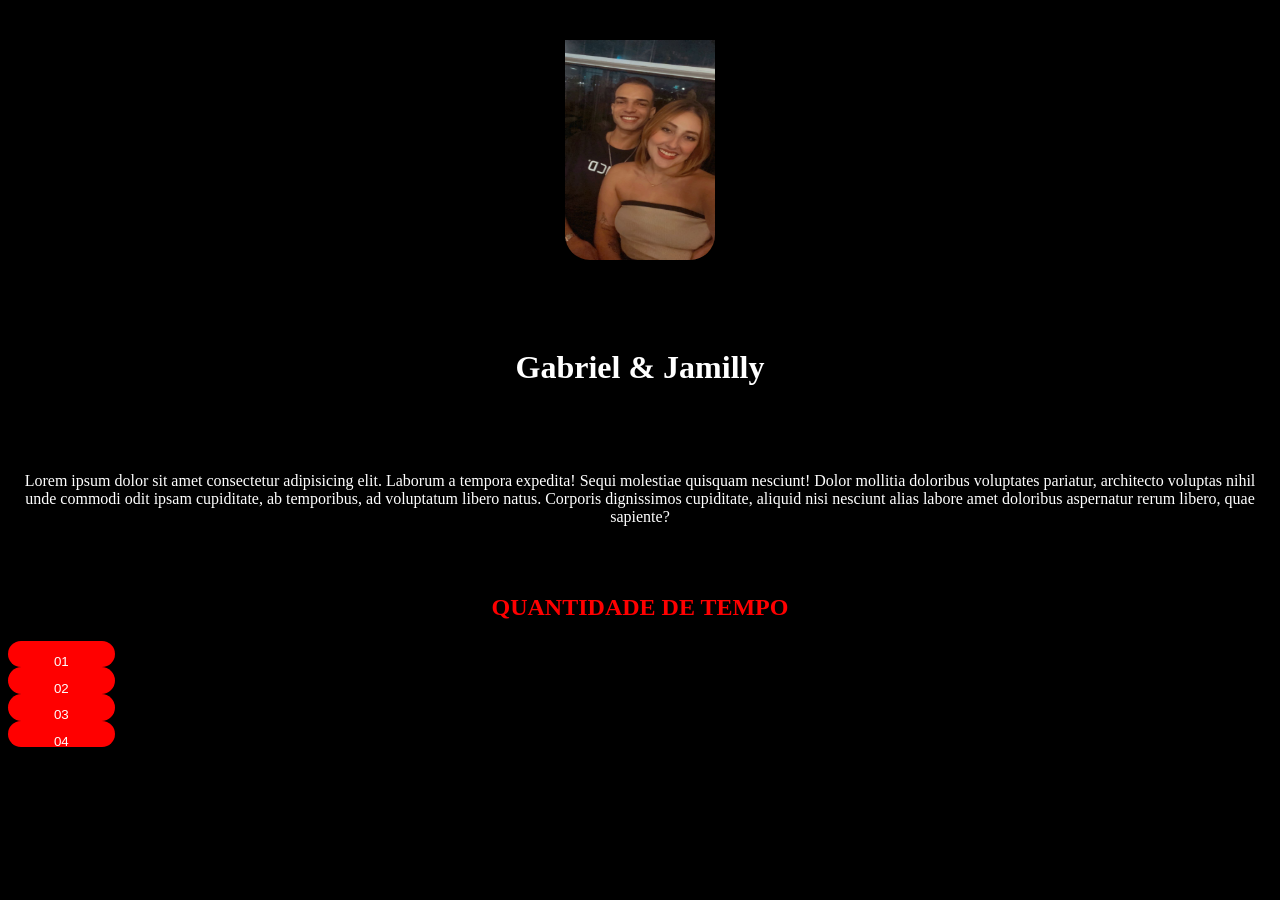
<file: index.html>
<!DOCTYPE html>
<html lang="pt-br">

<head>
  <meta charset="UTF-8">
  <meta http-equiv="X-UA-Compatible" content="IE=edge">
  <meta name="viewport" content="width=device-width, initial-scale=1.0">
  <link rel="stylesheet" href="styles.css">
  <title>Eu&Ela</title>
</head>

</div>
  <div class="container">
   <div class="cabecalho">
    <img src="assets/Logo.jpg">
    <h1 class="cabecalho__titulo">Gabriel & Jamilly</h1>
    <p class="cabecalho__texto">Lorem ipsum dolor sit amet consectetur adipisicing elit. Laborum a tempora expedita! Sequi molestiae quisquam
      nesciunt! Dolor mollitia doloribus voluptates pariatur, architecto voluptas nihil unde commodi odit ipsam
      cupiditate, ab temporibus, ad voluptatum libero natus. Corporis dignissimos cupiditate, aliquid nisi nesciunt
      alias labore amet doloribus aspernatur rerum libero, quae sapiente?</p>
   </div>
   <div class="button">
      <h2 class="titulo__botao">QUANTIDADE DE TEMPO</h2>
      <button class="button__dias">01</button>
      <button class="button__dias">02</button>
      <button class="button__dias">03</button>
      <button class="button__dias">04</button>
   </div>
  </div>
</body>

</html>
</file>
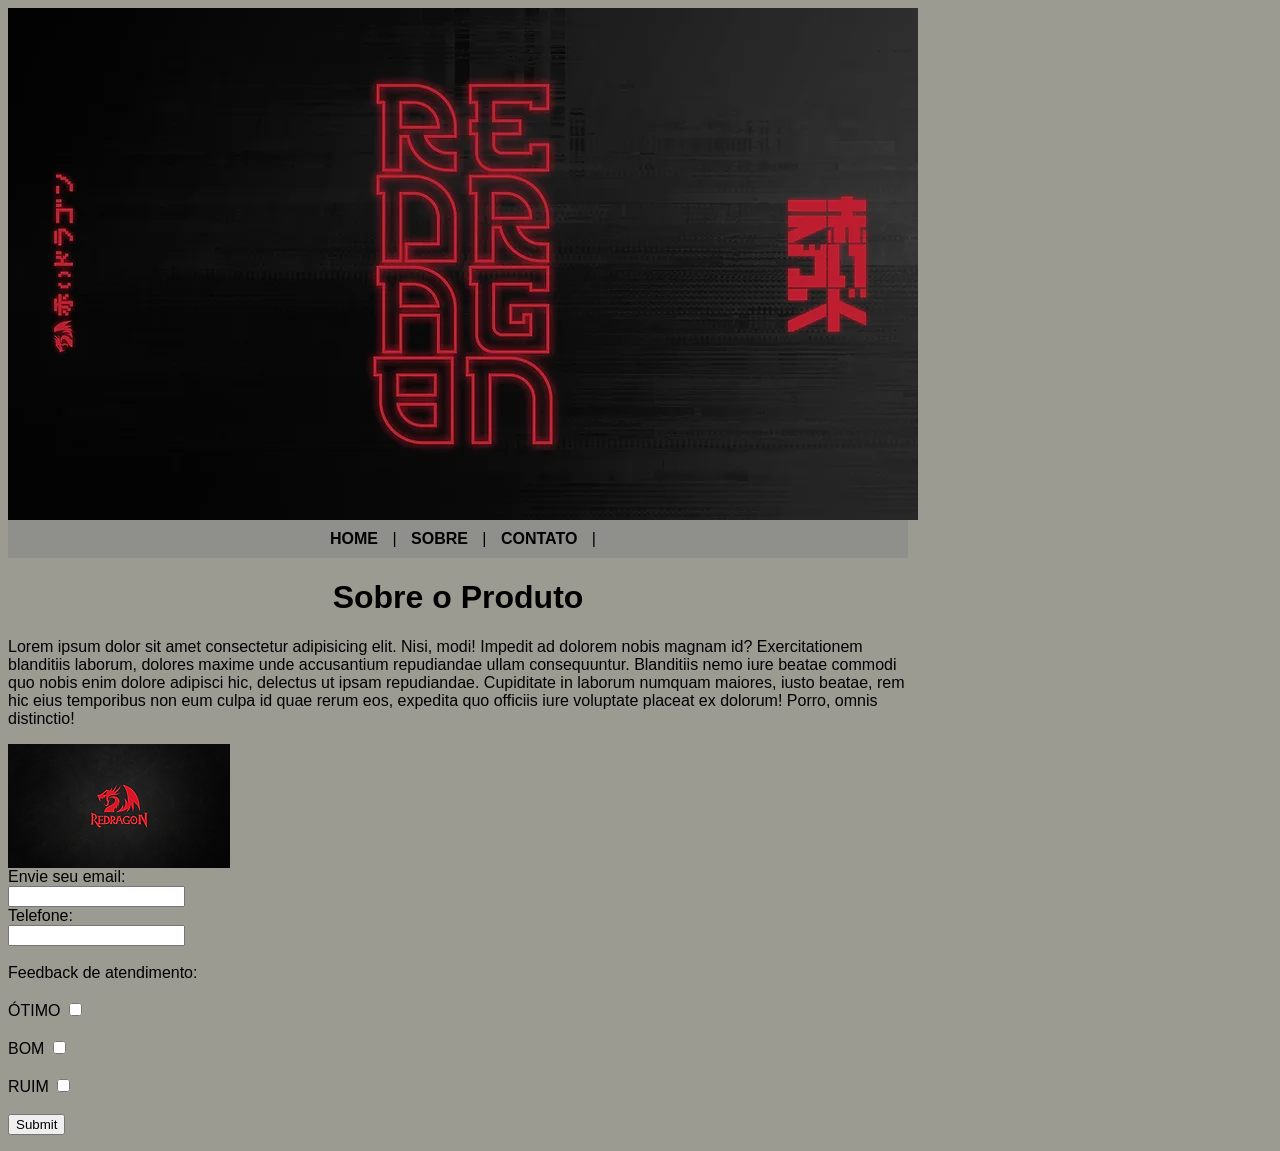
<file: cadastro.html>
<DOCTYPE html>
    <html>
       <head>
            <meta charset="utf-8">
            <title>Redragon</title>
            <link rel="stylesheet" href="estilo.css">
       </head> 

       <body>
            <div id="principal">
                <img src="imagens/fundo.png" >

                <div id="menu">

                    <a href="index.html">HOME</a> |
                    <a href="sobre.html">SOBRE</a> |
                    <a href="cadastro.html">CONTATO</a> |

                </div>

                <div id="conteudo"> <!-- INICIO DO CONTEUDO --> 
                    <h1>Sobre o Produto</h1>
                    <p>Lorem ipsum dolor sit amet consectetur adipisicing elit. Nisi, modi! Impedit ad dolorem nobis magnam id? Exercitationem blanditiis laborum, dolores maxime unde accusantium repudiandae ullam consequuntur. Blanditiis nemo iure beatae commodi quo nobis enim dolore adipisci hic, delectus ut ipsam repudiandae. Cupiditate in laborum numquam maiores, iusto beatae, rem hic eius temporibus non eum culpa id quae rerum eos, expedita quo officiis iure voluptate placeat ex dolorum! Porro, omnis distinctio!</p>

                    <img src="imagens/foto2.png">

                    <div id="contato">

                        <form>

                            Envie seu email: <br>
                            <input type="text" name="email"> <br>

                            Telefone: <br>
                            <input type="text" name="telefone"> <br> <br>

                            Feedback de atendimento: <br> <br>

                            ÓTIMO 
                            <input type="checkbox" name="bom"> <br> <br>

                            BOM
                            <input type="checkbox" name="bom"> <br> <br>

                            RUIM
                            <input type="checkbox" name="bom"> <br> <br>

                            <input type="submit">

                        </form>

                    </div>

                </div> <!-- FIM DO CONTEUDO -->

            </div>
       </body>
    </html>
</file>
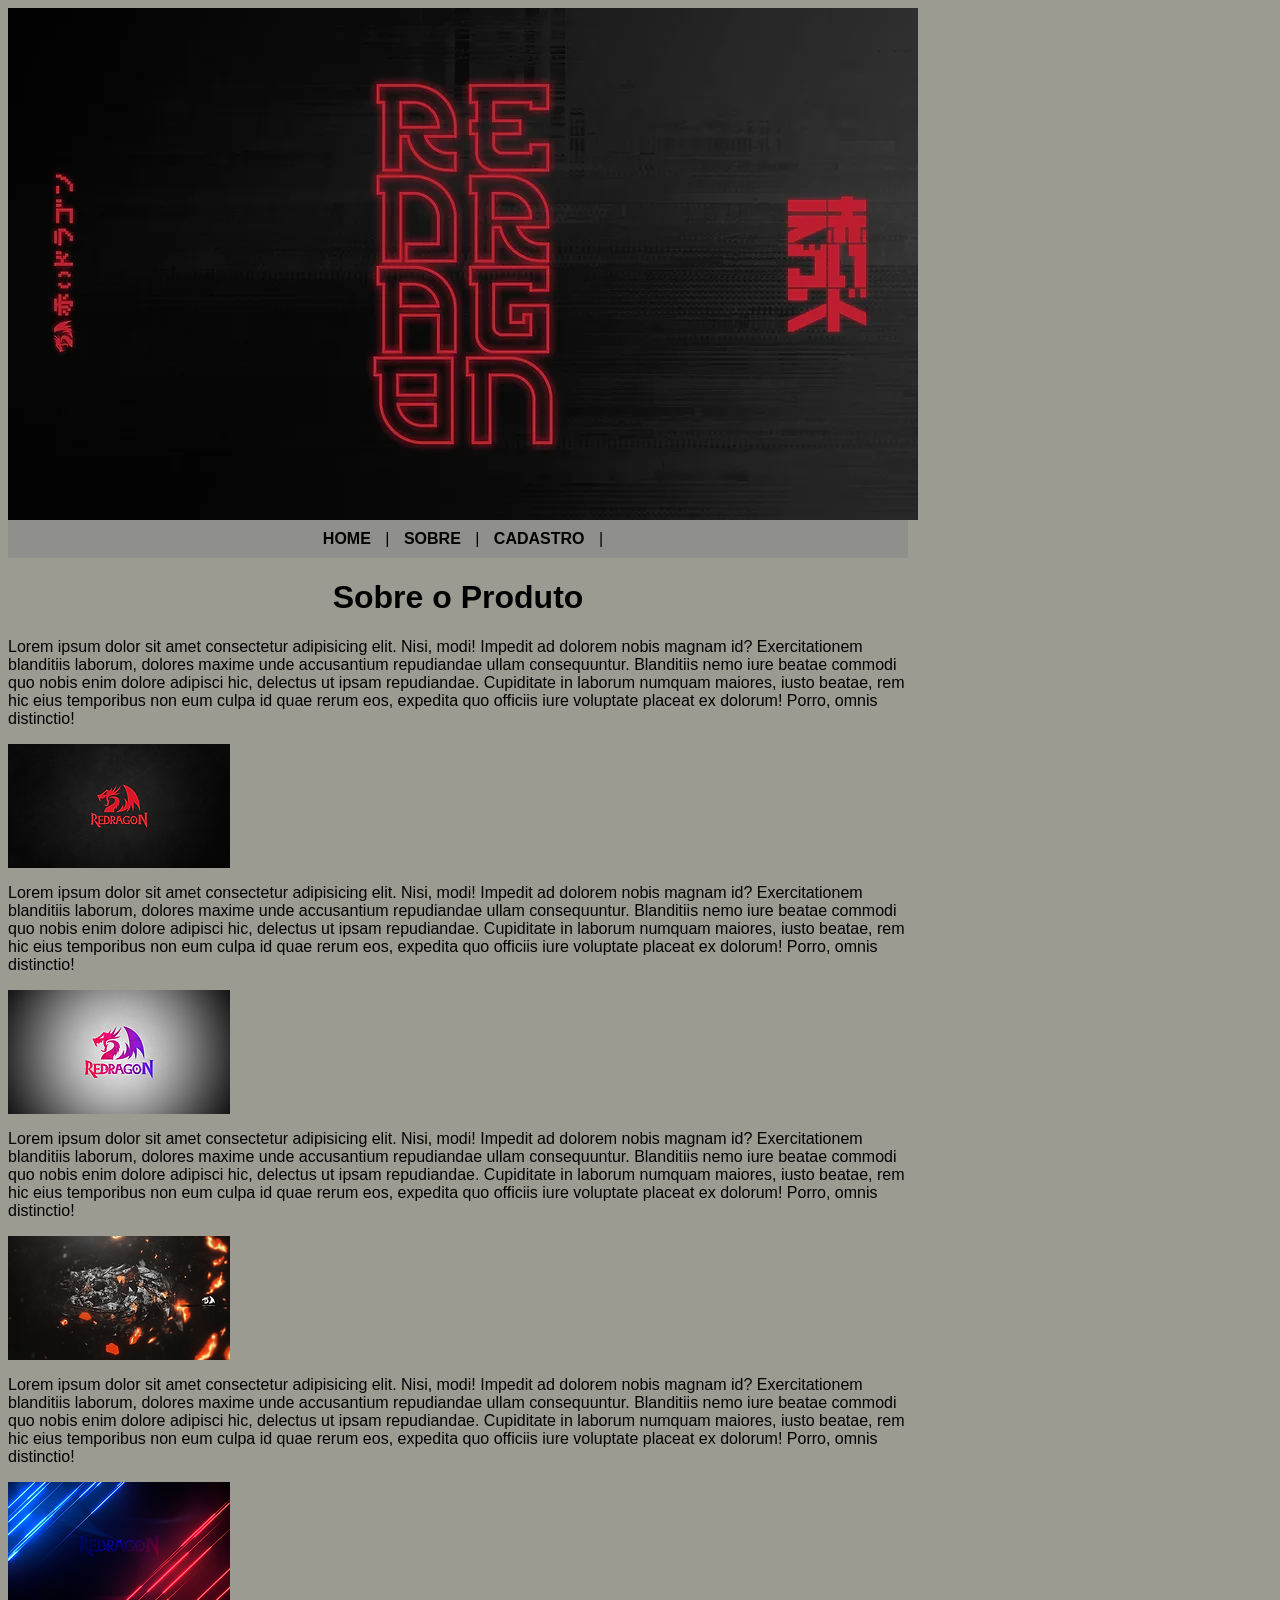
<file: sobre.html>
<DOCTYPE html>
    <html>
       <head>
            <meta charset="utf-8">
            <title>Redragon</title>
            <link rel="stylesheet" href="estilo.css">
       </head> 

       <body>
            <div id="principal">
                <img src="imagens/fundo.png" >

                <div id="menu">

                    <a href="index.html">HOME</a> |
                    <a href="sobre.html">SOBRE</a> |
                    <a href="cadastro.html">CADASTRO</a> |

                </div>

                <div id="conteudo"> <!-- INICIO DO CONTEUDO --> 
                    <h1>Sobre o Produto</h1>
                    <p>Lorem ipsum dolor sit amet consectetur adipisicing elit. Nisi, modi! Impedit ad dolorem nobis magnam id? Exercitationem blanditiis laborum, dolores maxime unde accusantium repudiandae ullam consequuntur. Blanditiis nemo iure beatae commodi quo nobis enim dolore adipisci hic, delectus ut ipsam repudiandae. Cupiditate in laborum numquam maiores, iusto beatae, rem hic eius temporibus non eum culpa id quae rerum eos, expedita quo officiis iure voluptate placeat ex dolorum! Porro, omnis distinctio!</p>

                    <img src="imagens/foto2.png">

                    <p>Lorem ipsum dolor sit amet consectetur adipisicing elit. Nisi, modi! Impedit ad dolorem nobis magnam id? Exercitationem blanditiis laborum, dolores maxime unde accusantium repudiandae ullam consequuntur. Blanditiis nemo iure beatae commodi quo nobis enim dolore adipisci hic, delectus ut ipsam repudiandae. Cupiditate in laborum numquam maiores, iusto beatae, rem hic eius temporibus non eum culpa id quae rerum eos, expedita quo officiis iure voluptate placeat ex dolorum! Porro, omnis distinctio!</p>

                    <img src="imagens/foto3.png">

                    <p>Lorem ipsum dolor sit amet consectetur adipisicing elit. Nisi, modi! Impedit ad dolorem nobis magnam id? Exercitationem blanditiis laborum, dolores maxime unde accusantium repudiandae ullam consequuntur. Blanditiis nemo iure beatae commodi quo nobis enim dolore adipisci hic, delectus ut ipsam repudiandae. Cupiditate in laborum numquam maiores, iusto beatae, rem hic eius temporibus non eum culpa id quae rerum eos, expedita quo officiis iure voluptate placeat ex dolorum! Porro, omnis distinctio!</p>

                    <img src="imagens/foto4.png">

                    <p>Lorem ipsum dolor sit amet consectetur adipisicing elit. Nisi, modi! Impedit ad dolorem nobis magnam id? Exercitationem blanditiis laborum, dolores maxime unde accusantium repudiandae ullam consequuntur. Blanditiis nemo iure beatae commodi quo nobis enim dolore adipisci hic, delectus ut ipsam repudiandae. Cupiditate in laborum numquam maiores, iusto beatae, rem hic eius temporibus non eum culpa id quae rerum eos, expedita quo officiis iure voluptate placeat ex dolorum! Porro, omnis distinctio!</p>

                    <img src="imagens/foto5.png">

                </div> <!-- FIM DO CONTEUDO -->

            </div>
       </body>
    </html>
</file>
<file: styles.css>
:root{ 
  --cor-fundo: #000000;
  --cor-texto: #FFFFFF;
  --cor-botao: #FF0000;
}

body{
  background-color: var(--cor-fundo);
  color:var(--cor-texto) ;
}

.cabecalho{
  text-align: center;
}

.cabecalho img{
  margin: 0 auto;
  padding-top: 2em;
  width: 150px;
  height: 220px;
  border-radius: 25px;
}

.cabecalho__titulo{
  padding: 2em;
  text-align: center;
  color: var(--cor-texto) ;
}

.cabecalho__texto{
  text-align: center;
  color: var(--cor-texto);
  padding-top: 5;
}

.button{ 
  text-align: center;
  border: none;
  padding-top: 2em;
}

.titulo__botao{ 
  color: red;
}

.button__dias{
  padding: 1em;
  width: 8em;
  height: 2em;
  background-color: var(--cor-botao);
  color: var(--cor-texto);
  border: none;
  border-radius: 2em;
  text-align: center;
  display: block;
}
</file>
<file: estilo.css>
body{
    background: #9b9b92;
    font: 16px Arial, Helvetica, sans-serif;

}

#principal{
    width: 900px;
}

#menu{
    background: #8f8f8b;
    padding: 10px;
    text-align: center;
}

h1{
    text-align: center;
}

a{
    text-decoration: none;
    padding: 10px;
    color: black;
    font-weight: bold;
}
</file>
